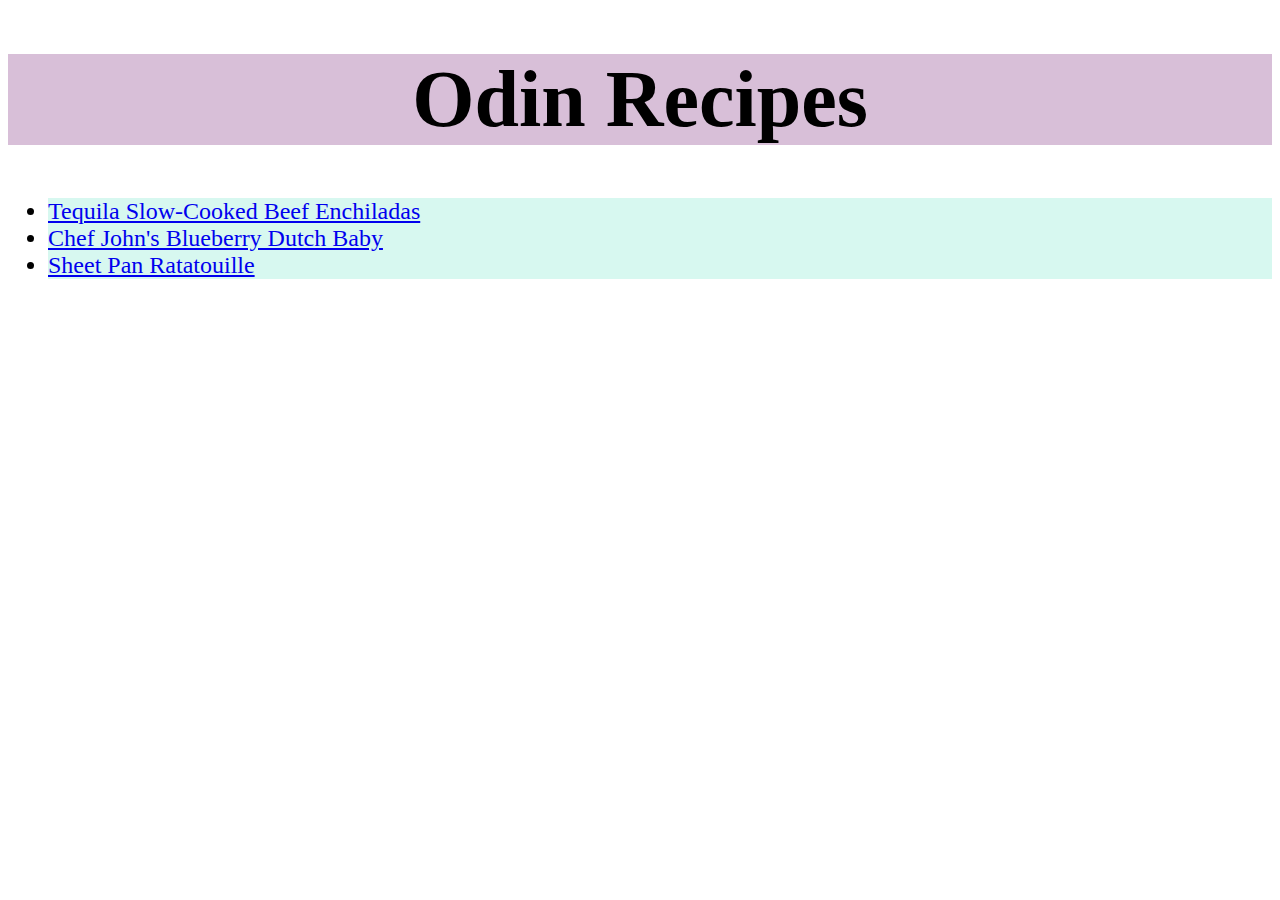
<file: index.html>
<!DOCTYPE html>
<html lang="en">

<head>
    <meta charset="UTF-8">
    <meta http-equiv="X-UA-Compatible" content="IE=edge">
    <meta name="viewport" content="width=device-width, initial-scale=1.0">
    <title>The Odin Project: Project Recipes</title>
    <link rel="stylesheet" href="style.css">
</head>

<body>
    <h1>Odin Recipes</h1>

    <ul>
        <li class="enchiladas"><a href="recipes/enchiladas.html">Tequila Slow-Cooked Beef Enchiladas</a></li>
        <li class = "dutchbaby"><a href="recipes/dutchbaby.html">Chef John's Blueberry Dutch Baby</a></li>
        <li class="ratatouille"><a href="recipes/ratatouille.html">Sheet Pan Ratatouille</a></li>
    </ul>

</body>
</html>
</file>
<file: style.css>
h1 {
    background-color: thistle;
    font-weight: 900;
    font-size: 80px;
    font-family: Garamond;
    text-align: center;
}

.enchiladas,
.dutchbaby,
.ratatouille {
    background-color: rgb(215, 248, 240);
    font-weight: 300;
    font-size: 24px;
}
</file>
